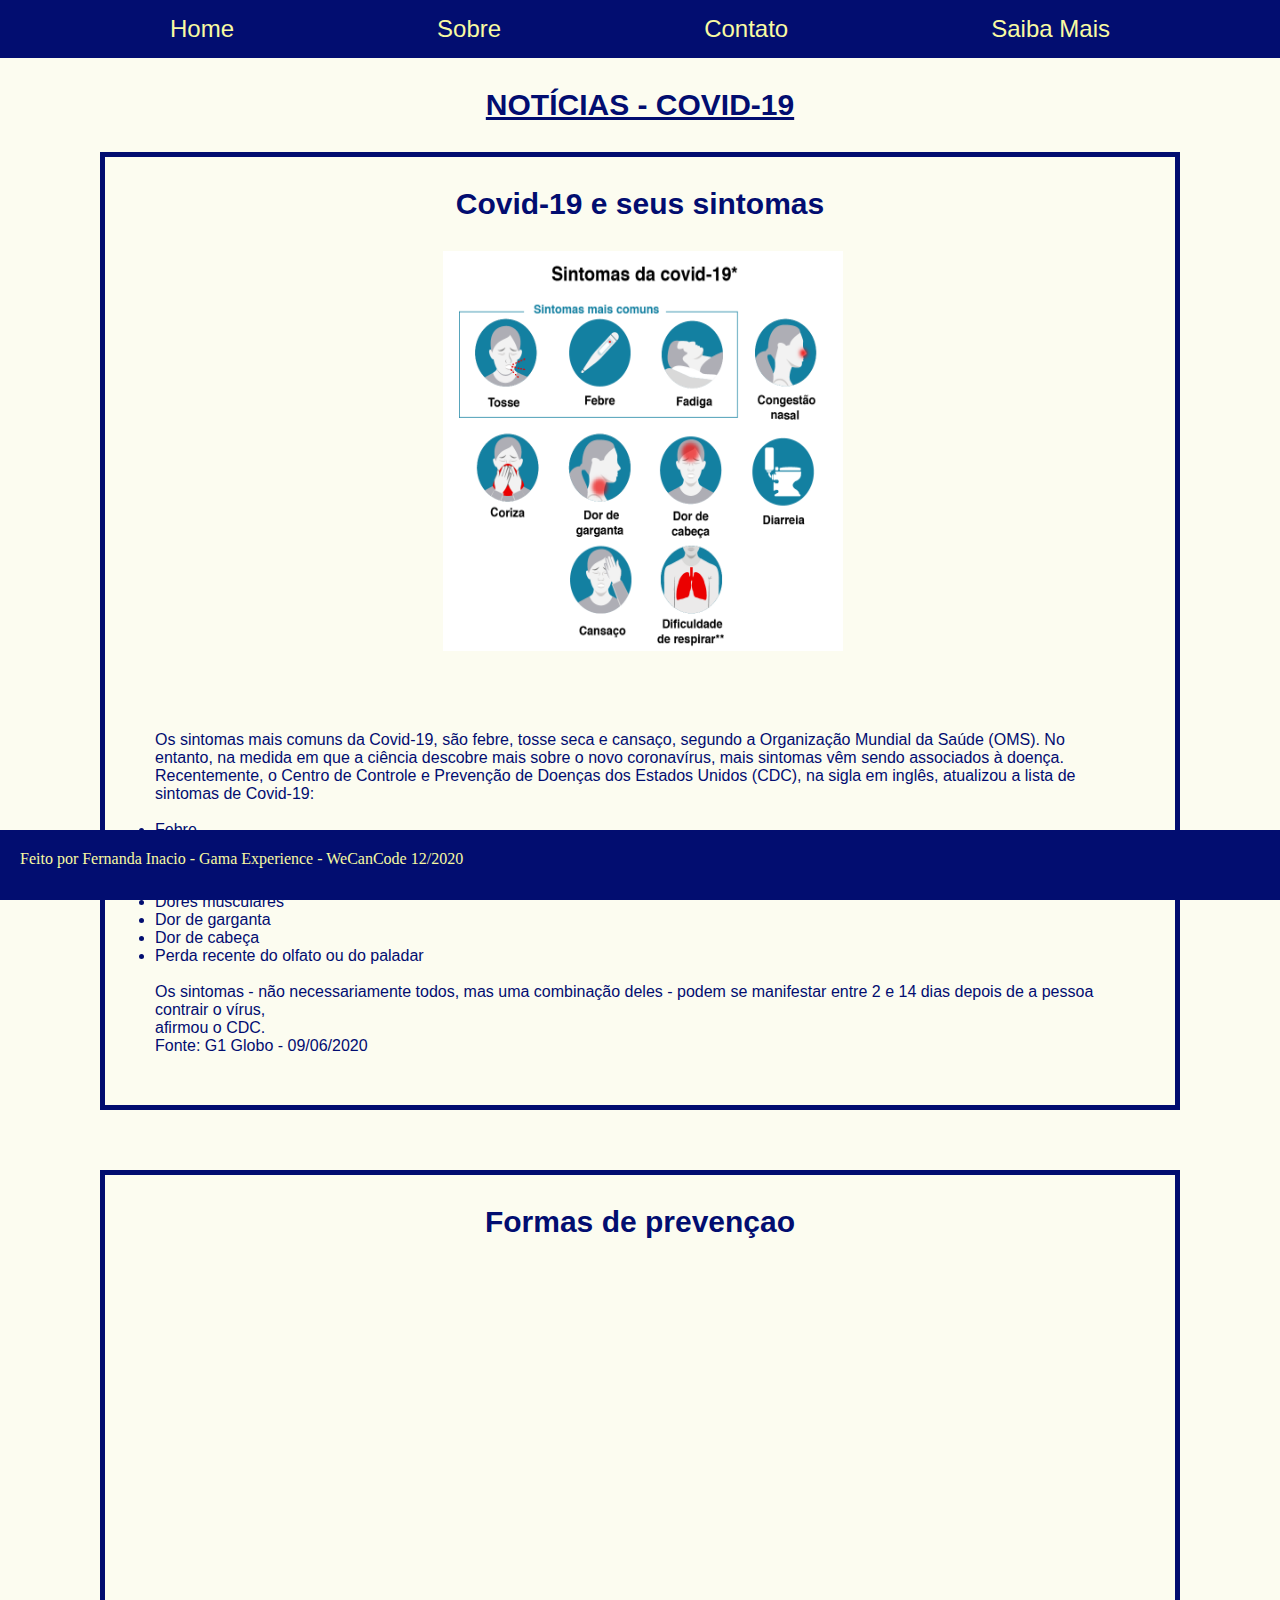
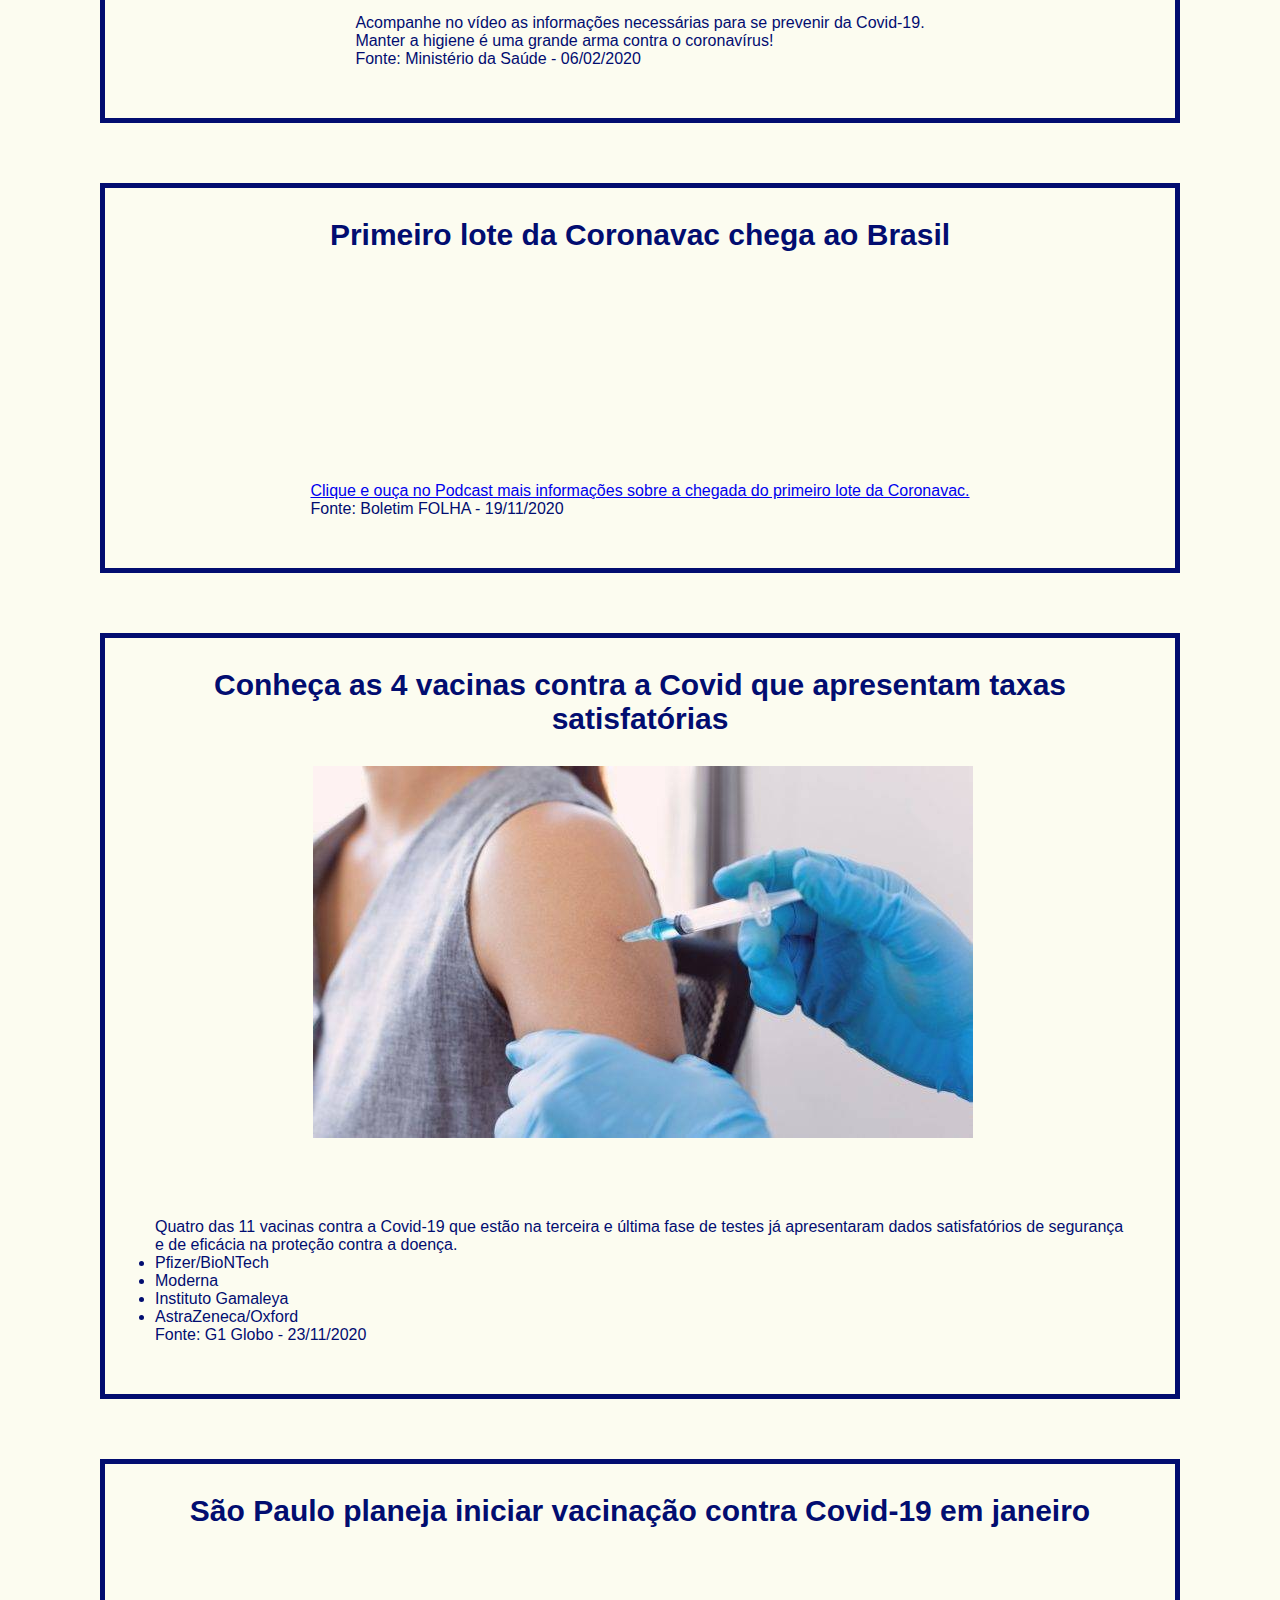
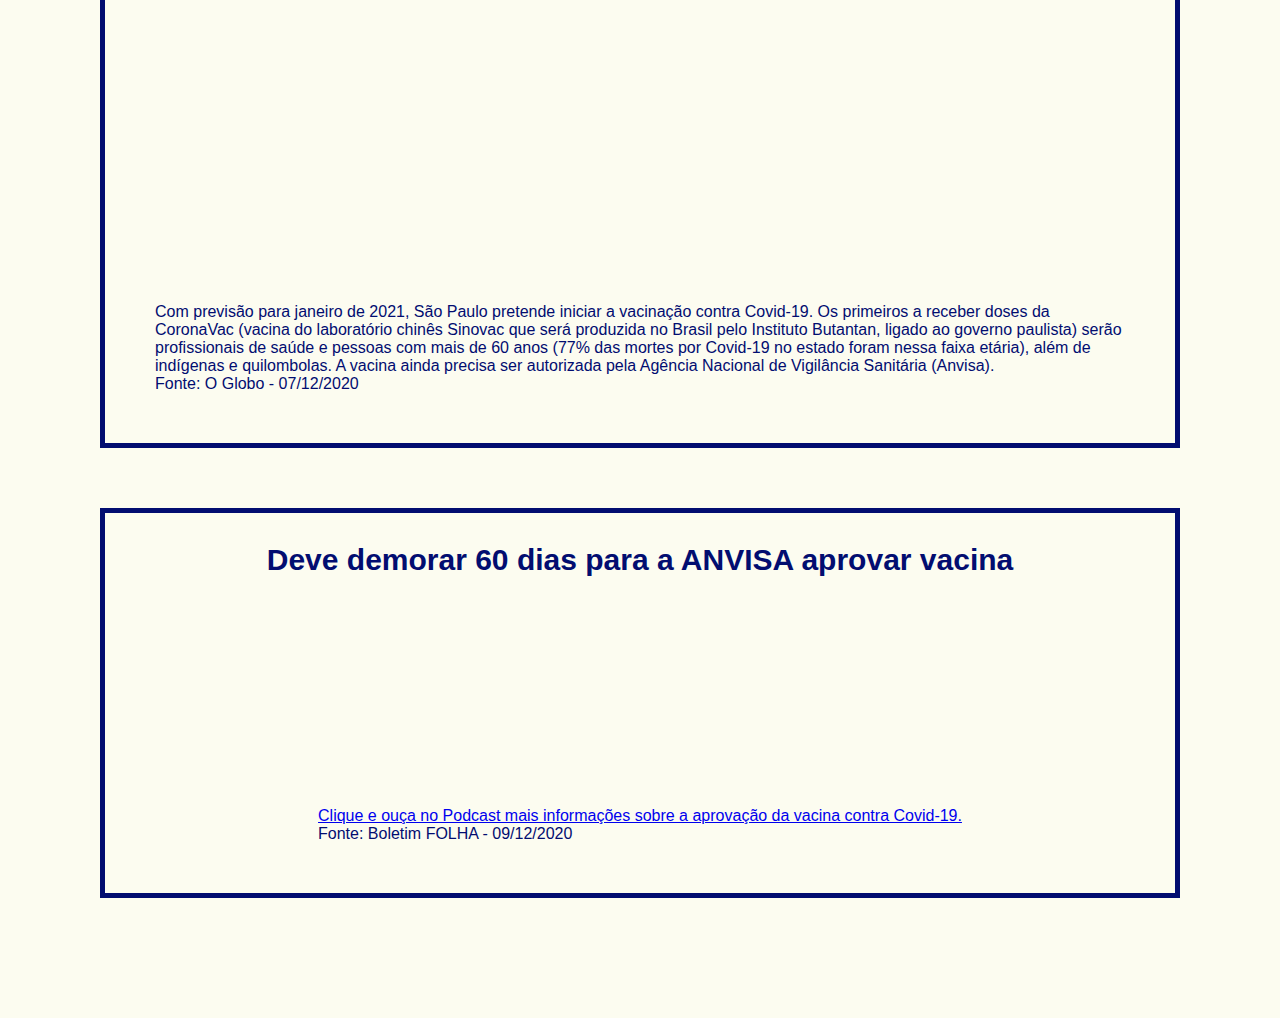
<file: index.html>
<!DOCTYPE html>
<html lang="pt-br">
<head>
    <meta charset="UTF-8">
    <meta name="viewport" content="width=device-width, initial-scale=1.0">
    <link rel="stylesheet" href="style.css">
    <title>Notícias - COVID-19</title>
</head>
<body>
    <div class="conteudo">
        <header class="menu-bg">
         <nav class="menu">
                <ul class="item-menu">
                 <li><a class="titMenu" href="index.html">Home</a></li>
                 <li><a class="titMenu" href="sobre.html">Sobre</a></li>
                 <li><a class="titMenu" href="contato.html">Contato</a></li>
                <li><a class="titMenu" href="saibamais.html">Saiba Mais</a></li>
            </ul>
            </nav>
        </header>
        <section class="quadro1">
            <h1>NOTÍCIAS - COVID-19</h1>
            <div class="noticias">
                
                <div class="noticia1">
                    <h2 class="titulo1">Covid-19 e seus sintomas</h2>
                <div class="img">
                    <img class="sintomas" src="/img/sintomas.png">
                </div>
                <div class="texto">
                    <p class="txt_noticia">Os sintomas mais comuns da Covid-19, são febre, tosse seca e cansaço, segundo a Organização Mundial da Saúde (OMS).
                    No entanto, na medida em que a ciência descobre mais sobre o novo coronavírus, mais sintomas vêm sendo associados à doença.
                    Recentemente, o Centro de Controle e Prevenção de Doenças dos Estados Unidos (CDC), na sigla em inglês, atualizou a lista de sintomas de Covid-19:</p>
                        <br>
                    <ul class="lista_sintomas">
                        <li>Febre</li>
                        <li>Tosse</li>
                        <li>Falta de ar ou dificuldade de respirar</li>
                        <li>Calafrios e tremores persistentes</li>
                        <li>Dores musculares</li>
                        <li>Dor de garganta</li>
                        <li>Dor de cabeça</li>
                        <li>Perda recente do olfato ou do paladar</li>
                    </ul>
                    <br>
                
                    <p>Os sintomas - não necessariamente todos, mas uma combinação deles - podem se manifestar entre 2 e 14 dias depois de a pessoa contrair o vírus,<br>
                    afirmou o CDC.</p>
                    <p>Fonte: G1 Globo - 09/06/2020</p>
                </div>
            </div>
        </div>
        <section class="quadro2">
            <div class="noticias">
                <div class="noticia2">
                    <h2 class="titulo1">Formas de prevençao</h2>
                    <div class="youtube"><iframe width="560" height="315" src="https://www.youtube.com/embed/n0Y2zS-sz1E" frameborder="0" allow="accelerometer; autoplay; clipboard-write; encrypted-media; gyroscope; picture-in-picture" allowfullscreen></iframe>
                    </div>
                    <div class="texto">
                        <p class="txt_noticia">Acompanhe no vídeo as informações necessárias para se prevenir da Covid-19.</p>
                        <p>Manter a higiene é uma grande arma contra o coronavírus!</p>
                        <p>Fonte: Ministério da Saúde - 06/02/2020</p>
                     </div>
                </div>
            </div>
        </section>

        <section class="quadro3">
            <div class="noticias">
               <div class="noticia3">
                <h2 class="titulo1">Primeiro lote da Coronavac chega ao Brasil</h2>
               <div class="spotify"><iframe src="https://open.spotify.com/embed-podcast/episode/3i2bUPm8LXxvFNexgbTjCF" width="100%" height="200" frameborder="0" allowtransparency="true" allow="encrypted-media"></iframe>
               </div>
                <div class="texto">
                    <p class="txt_noticia"><a href="https://open.spotify.com/embed-podcast/episode/3i2bUPm8LXxvFNexgbTjCF">Clique e ouça no Podcast mais informações sobre a chegada do primeiro lote da Coronavac.</a>
                    </p>
                    <p>Fonte: Boletim FOLHA - 19/11/2020</p>
                </div>
            </div>
        </div>
        </section>

        <section class="quadro4">
            <div class="noticias">
               <div class="noticia4">
                <h2 class="titulo1">Conheça as 4 vacinas contra a Covid que apresentam taxas satisfatórias</h2>
                    <div class="img"><img class="vacina" src="/img/vacina.jpg"/>
                </div>
                    <div class="texto">
                        <p class="txt_noticia">Quatro das 11 vacinas contra a Covid-19 que estão na terceira e última fase de testes 
                        já apresentaram dados satisfatórios de segurança e de eficácia na proteção contra a doença.
                        <ul class="lista_vacinas">
                            <li>Pfizer/BioNTech</li>
                            <li>Moderna</li>
                            <li>Instituto Gamaleya</li>
                            <li>AstraZeneca/Oxford</li>
                        </ul>
                    </p>
                        <p>Fonte: G1 Globo - 23/11/2020</p>
                    </div>
                </div>
            </div>
            <section class="quadro5">
                 <div class="noticias">
                   <div class="noticia5">
                    <h2 class="titulo1">São Paulo planeja iniciar vacinação contra Covid-19 em janeiro</h2>

                    <div class="youtube"><iframe width="560" height="315" src="https://www.youtube.com/embed/46u3AVU3zRU" frameborder="0" allow="accelerometer; autoplay; clipboard-write; encrypted-media; gyroscope; picture-in-picture" allowfullscreen></iframe>
                    </div>

                        <div class="texto">
                            <p class="txt_noticia">Com previsão para janeiro de 2021, São Paulo pretende iniciar a vacinação contra Covid-19.
                            Os primeiros a receber doses da CoronaVac (vacina do laboratório chinês Sinovac que será produzida
                             no Brasil pelo Instituto Butantan, ligado ao governo paulista) serão profissionais de saúde e pessoas 
                             com mais de 60 anos (77% das mortes por Covid-19 no estado foram nessa faixa etária), além de indígenas e quilombolas. 
                           A vacina ainda precisa ser autorizada pela  Agência Nacional de Vigilância Sanitária (Anvisa).
                        </p>
                            <p>Fonte: O Globo - 07/12/2020</p>
                        </div>
                    </div>
                </div>
                </section>

                <section class="quadro6">
                <div class="noticias">
                   <div class="noticia6">
                    <h2 class="titulo1">Deve demorar 60 dias para a ANVISA aprovar vacina</h2>

                    <div class="spotify"><iframe src="https://open.spotify.com/embed-podcast/episode/5j3TZMJpmBAiZ1byJTmQCG" width="100%" height="200" frameborder="0" allowtransparency="true" allow="encrypted-media"></iframe>
                    </div>
                        <div class="texto">
                        <p class="txt_noticia"><a href="https://open.spotify.com/embed-podcast/episode/5j3TZMJpmBAiZ1byJTmQCG">Clique e ouça no Podcast mais informações sobre a aprovação da vacina contra Covid-19.</a></p>
                        <p>Fonte: Boletim FOLHA - 09/12/2020</p>
                     </div>
                </div>
            </div>
    </section>
    
<footer>
    <div class="footer">
    <p>Feito por Fernanda Inacio - Gama Experience - WeCanCode 12/2020</p>
    </div>
</footer>
</body>
</html>
</file>
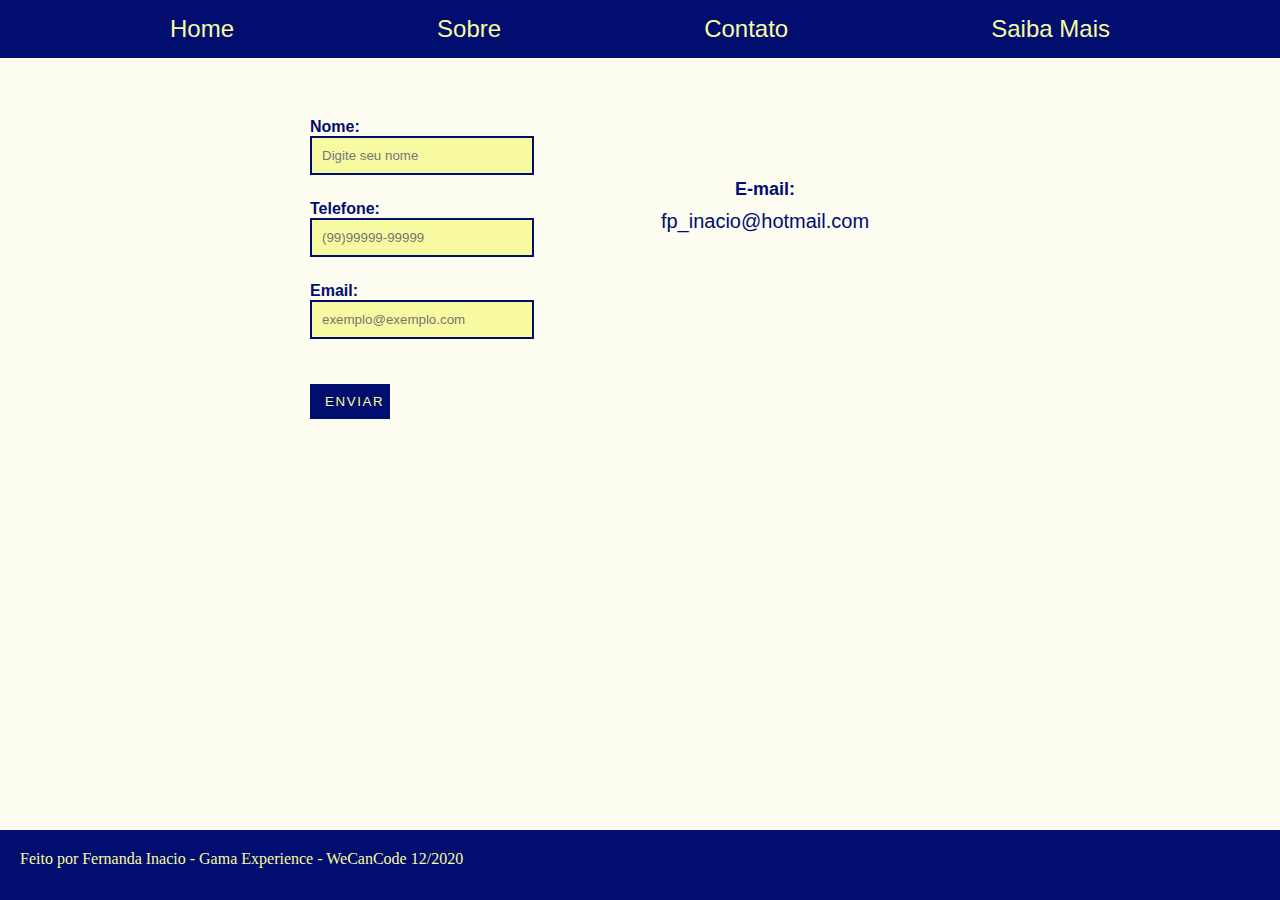
<file: contato.html>
<!DOCTYPE html>
<html lang="pt-br">
<head>
    <meta charset="UTF-8">
    <meta name="viewport" content="width=device-width, initial-scale=1.0">
    <link rel="stylesheet" href="style.css">
    <title>Notícias - COVID-19</title>
</head>
<body>
    <div class="conteudo">
        <header class="menu-bg">
         <nav class="menu">
                <ul class="item-menu">
                 <li><a class="titMenu" href="index.html">Home</a></li>
                 <li><a class="titMenu" href="sobre.html">Sobre</a></li>
                 <li><a class="titMenu" href="contato.html">Contato</a></li>
                <li><a class="titMenu" href="saibamais.html">Saiba Mais</a></li>
            </ul>
            </nav>
        </header>





  <div class="form">
    <form>
        <label>Nome: </label>
        <input type="text" id="nome" name="nome" value="" placeholder="Digite seu nome">
        <label>Telefone: </label>
        <input type="text" id="telefone" name="tel" placeholder="(99)99999-99999">
        <label>Email: </label>
        <input type="text" id="email" name="email" value="" placeholder="exemplo@exemplo.com">
        <button id="submit" class="btn" name="submit">ENVIAR</button>
    </form>
</div>

<div class="contato">
    <div class="email_contato"><p class="email_contato">E-mail:</p></div>
    <div class="email_endereco"><p>fp_inacio@hotmail.com</p></div>
</div>

<footer>
    <div class="footer">
    <p>Feito por Fernanda Inacio - Gama Experience - WeCanCode 12/2020</p>
    </div>
</footer>
</body>
</html>
</file>
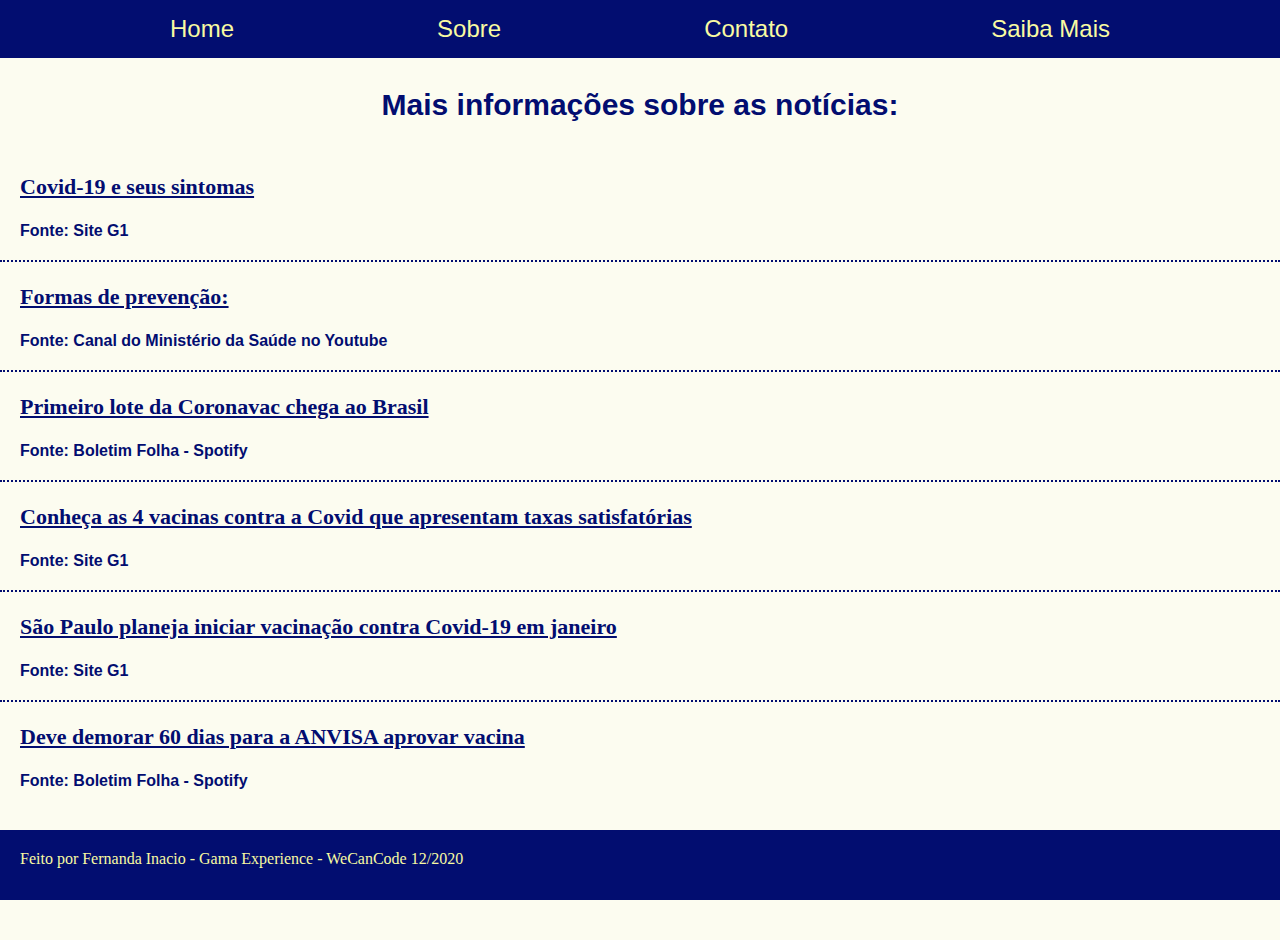
<file: saibamais.html>
<!DOCTYPE html>
<html lang="pt-br">
<head>
    <meta charset="UTF-8">
    <meta name="viewport" content="width=device-width, initial-scale=1.0">
    <link rel="stylesheet" href="style.css">
    <title>Notícias - COVID-19</title>
</head>
<body>
    <div class="conteudo">
        <header class="menu-bg">
         <nav class="menu">
                <ul class="item-menu">
                 <li><a class="titMenu" href="index.html">Home</a></li>
                 <li><a class="titMenu" href="sobre.html">Sobre</a></li>
                 <li><a class="titMenu" href="contato.html">Contato</a></li>
                <li><a class="titMenu" href="saibamais.html">Saiba Mais</a></li>
            </ul>
            </nav>
        </header>

<div class="fontes">
    <h2 class="titFontes">Mais informações sobre as notícias:</h2>
    <div class="fonte1">
    <h3><a class="linkFonte" href="https://g1.globo.com/bemestar/coronavirus/noticia/2020/06/09/sintomas-da-covid-tosse-e-febre-continuam-no-topo-mas-veja-outros-sinais-do-coronavirus-no-corpo.ghtml" target="_blank">Covid-19 e seus sintomas</a></h3>
    <p>Fonte: Site G1</p>
</div>

<div class="fonte2">
    <h3><a class="linkFonte" href="https://youtu.be/n0Y2zS-sz1E" target="_blank">Formas de prevenção:</a></h3>
    <p>Fonte: Canal do Ministério da Saúde no Youtube</p>
</div>
<div class="fonte3">
    <h3><a class="linkFonte" href="https://open.spotify.com/episode/3i2bUPm8LXxvFNexgbTjCF?si=rMLVpW3eTGah8LPqH5_HqA" target="_blank">Primeiro lote da Coronavac chega ao Brasil</a></h3>
    <p>Fonte: Boletim Folha - Spotify</p>
</div>
<div class="fonte4">
    <h3><a class="linkFonte" href="https://g1.globo.com/bemestar/vacina/noticia/2020/11/23/4-das-11-vacinas-contra-covid-19-em-fase-final-de-testes-ja-apresentaram-taxas-satisfatorias-de-eficacia-e-de-seguranca-veja-comparativo.ghtml" target="_blank">Conheça as 4 vacinas contra a Covid que apresentam taxas satisfatórias</a></h3>
    <p>Fonte: Site G1</p>
    </div>  
    <div class="fonte5">
        <h3><a class="linkFonte" href="https://youtu.be/46u3AVU3zRU" target="_blank">São Paulo planeja iniciar vacinação contra Covid-19 em janeiro</a></h3>
        <p>Fonte: Site G1</p>
        </div>  

        <div class="fonte6">
            <h3><a class="linkFonte" href="https://open.spotify.com/episode/5j3TZMJpmBAiZ1byJTmQCG?si=5B5SQqKQRSCgxUn2Wi302Q" target="_blank">Deve demorar 60 dias para a ANVISA aprovar vacina</a></h3>
            <p>Fonte: Boletim Folha - Spotify</p>
            </div>  
</div>


<footer>
    <div class="footer">
    <p>Feito por Fernanda Inacio - Gama Experience - WeCanCode 12/2020</p>
    </div>
</footer>
</div>
</body>
</html>
</file>
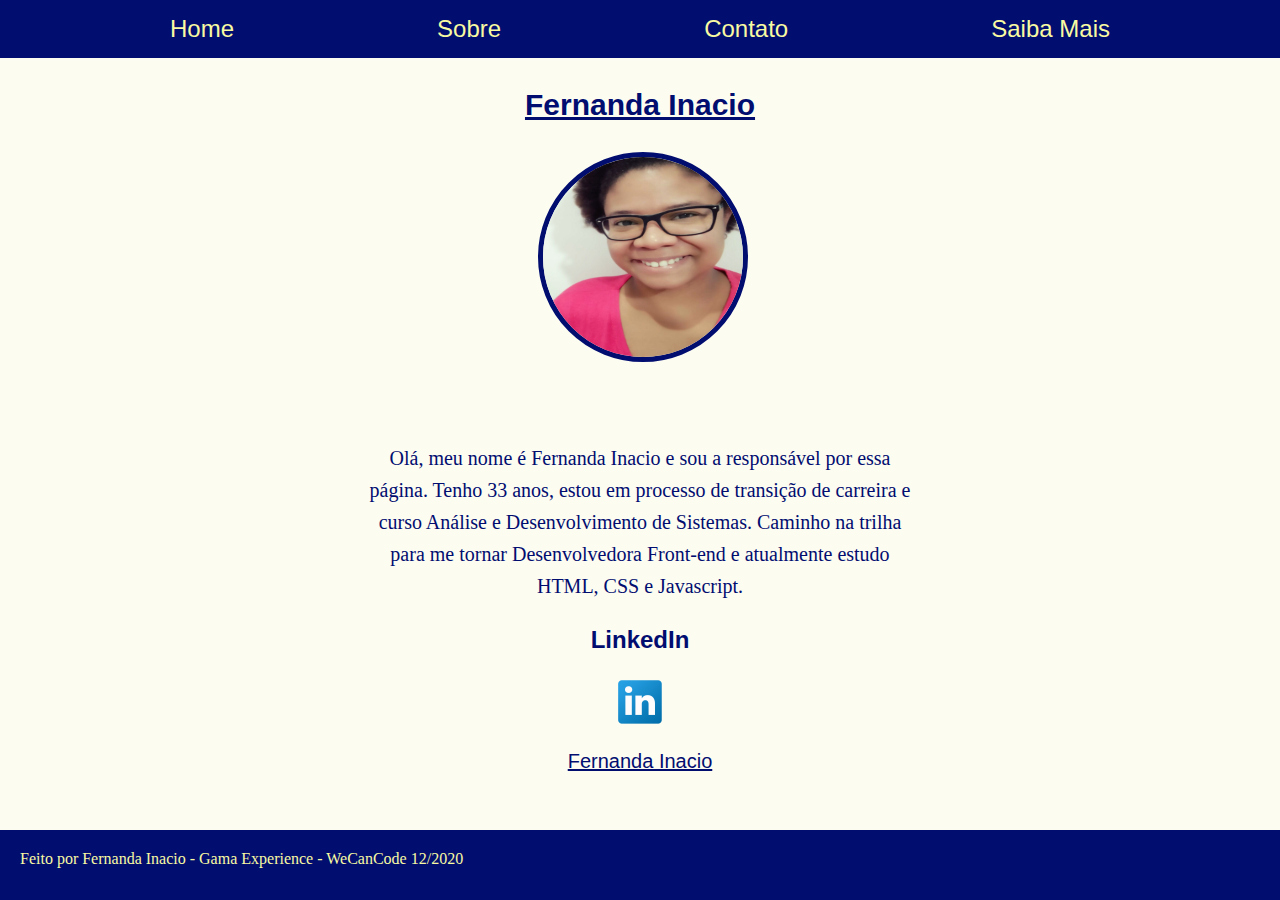
<file: sobre.html>
<!DOCTYPE html>
<html lang="pt-br">
<head>
    <meta charset="UTF-8">
    <meta name="viewport" content="width=device-width, initial-scale=1.0">
    <link rel="stylesheet" href="style.css">
    <title>Sobre - COVID-19</title>
</head>
<body>
    <div class="conteudo">
        <header class="menu-bg">
         <nav class="menu">
                <ul class="item-menu">
                 <li><a class="titMenu" href="index.html">Home</a></li>
                 <li><a class="titMenu" href="sobre.html">Sobre</a></li>
                 <li><a class="titMenu" href="contato.html">Contato</a></li>
                <li><a class="titMenu" href="saibamais.html">Saiba Mais</a></li>
            </ul>
            </nav>
        </header>

        <div class="quemsou">
            <div class="nome">
                <h1 class=>Fernanda Inacio</h1>
            </div>
            <div class="img">
               <img id="eu" src="/img/fernanda.jpeg">
               </div>
           <div class="apresentacao">
               <p>Olá, meu nome é Fernanda Inacio e sou a responsável
               por essa página. Tenho 33 anos, estou em processo de transição de carreira
               e curso Análise e Desenvolvimento de Sistemas. Caminho na trilha para me tornar
               Desenvolvedora Front-end e atualmente estudo HTML, CSS e Javascript.
               </p>
           </div>
           <div class="rede">
               <h3>LinkedIn</h3>
               <img id="linkedin" src="/img/linkedin.png">
               <p><a href="https://www.linkedin.com/in/fernanda-inacio/" target="_blank">Fernanda Inacio</a></p>
           </div>
       </div>


<footer>
    <div class="footer">
        <p>Feito por Fernanda Inacio - Gama Experience - WeCanCode 12/2020</p>
    </div>
</footer>
</body>
</html>
</file>
<file: style.css>
body,
h1,
h2,
p,
ul,
li,
a {
  margin: 0;
  padding: 0;
}

body {
  background-color: rgb(252, 252, 240);
  font-family: "Franklin Gothic Medium", "Arial Narrow", Arial, sans-serif;
}

.footer {
  position: fixed;
  bottom: 0;
  left: 0;
  right: 10px;
  background-color: rgb(2, 13, 112);
  width: 100%;
  height: 50px;
  padding-top: 20px;
  padding-left: 20px;
}
.footer p {
  font-family: Georgia;
  font-size: 16px;
  color: rgb(248, 250, 162);
}

/* HOME */

.menu-bg {
  background-color: rgb(2, 13, 112);
}

.menu {
  max-width: 960px;
  margin: 0 auto;
  padding: 15px 0;
}

.menu ul {
  display: flex;
  flex-wrap: wrap;
  justify-content: space-between;
}

.menu a {
  font-size: 24px;
  text-decoration: none;
  color: rgb(248, 250, 162);
  padding: 10px;
}

.menu ul li {
  list-style: none;
}

/* NOTÍCIAS */

h1 {
  color: rgb(2, 13, 112);
  font-family: "Franklin Gothic Medium", "Arial Narrow", Arial, sans-serif;
  font-size: 30px;
  display: flex;
  margin: 0 auto;
  justify-content: center;
  padding: 30px;
  text-decoration: underline;
}

h2 {
  color: rgb(2, 13, 112);
  font-family: "Franklin Gothic Medium", "Arial Narrow", Arial, sans-serif;
  font-size: 30px;
  margin: 0 auto;
  text-align: center;
  padding: 30px;
}

.noticia1,
.noticia2,
.noticia3,
.noticia4,
.noticia5,
.noticia6 {
  border: 5px solid rgb(2, 13, 112);
  padding-bottom: 50px;
  color: rgb(2, 13, 112);
  font-family: georgia, verdana, helvetica;

  display: flex;
  justify-content: center;
  flex-wrap: wrap;
  padding: 0 50px 50px 50px;
  margin: 0 100px 0 100px;
  margin-bottom: 60px;
}

.sintomas {
  width: 400px;
  height: 400px;
}

div .img {
  display: flex;
  justify-content: center;
  padding-bottom: 80px;
  text-align: center;
  margin-right: 195px;
  margin-left: 200px;
}

.youtube {
  display: flex;
  justify-content: center;
  padding-bottom: 30px;
  text-align: center;
  margin-right: 195px;
  margin-left: 200px;
}

.spotify {
  display: flex;
  justify-content: center;

  text-align: center;
  margin-right: 195px;
  margin-left: 200px;
}

.quadro6 {
  margin-bottom: 120px;
}

/* SOBRE */

.nome,
.apresentacao,
.img,
h3 {
  display: flex;
  justify-content: center;
  font-family: "Franklin Gothic Medium", "Arial Narrow", Arial, sans-serif;
}
#eu {
  width: 200px;
  height: 200px;
  border-radius: 100%;
  border: 5px solid rgb(2, 13, 112);
}

.apresentacao p {
  font-family: Georgia, "Times New Roman", Times, serif;
  text-align: center;
  width: 550px;
  font-size: 20px;
  line-height: 2rem;
  color: rgb(2, 13, 112);
}

.rede {
  text-align: center;
  padding-bottom: 100px;
}

h3 {
  font-size: 24px;
  color: rgb(2, 13, 112);
}
.rede p {
  margin-top: 20px;
  font-size: 20px;
}
.rede a {
  color: rgb(2, 13, 112);
}

/* Página CONTATO */

.form {
  display: flex;
  align-items: center;
  padding: 60px;
}

.btn {
  margin-top: 20px;
  width: 80px;
}
.form label,
button {
  display: flex;
}

input,
button {
  width: 200px;
  padding: 10px;
}

button {
  border: none;
  background-color: rgb(2, 13, 112);
  font-family: "Franklin Gothic Medium", "Arial Narrow", Arial, sans-serif;
  letter-spacing: 0.1rem;
  color: rgb(248, 250, 162);
  padding-left: 15px;
}

input {
  border: solid 2px rgb(2, 13, 112);
  background-color: rgb(248, 250, 162);
  margin-bottom: 25px;
}

label {
  color: rgb(2, 13, 112);
  font-weight: bold;
  font-family: "Franklin Gothic Medium", "Arial Narrow", Arial, sans-serif;
}

.email_contato {
  color: rgb(2, 13, 112);
  font-weight: bold;
  font-size: 18px;
}

.email_endereco p {
  color: rgb(2, 13, 112);
  margin-top: 30px;
}
.contato {
  display: flex;
  flex: 50%;
  flex-direction: column;
  align-items: center;
  font-size: 20px;
  margin: -300px 0 0 0;
  margin-bottom: 10px;
  margin-left: 20px;
}

.email_contato,
.email_endereco {
  margin-bottom: -10px;
}

.form,
.contato {
  margin-left: 250px;
  text-align: center;
}

@media (max-width: 1072px) {
  .contato {
    margin: -10px;
    margin-top: -40px;
    margin-bottom: 120px;
  }

  .form {
    margin: 10px 0 0 60px;
  }
}

/* Página SAIBA MAIS */

.fontes p {
  font-weight: bold;
}

h2 {
  display: flex;
  justify-content: center;
  color: rgb(2, 13, 112);
  font-size: 30px;
  font-family: "Franklin Gothic Medium", "Arial Narrow", Arial, sans-serif;
}

.fontes h3 {
  display: flex;
  justify-content: left;
  margin-left: 20px;
  font-size: 22px;
  text-decoration: underline;
  font-family: Georgia, "Times New Roman", Times, serif;
}

.linkFonte {
  color: rgb(2, 13, 112);
  text-decoration: none;
}

.fontes {
  margin-bottom: 150px;
}

.fontes p {
  color: rgb(2, 13, 112);
  margin-left: 20px;
  margin-bottom: 20px;
}
.fonte1,
.fonte2,
.fonte3,
.fonte4,
.fonte5 {
  border-bottom: dotted 2px rgb(2, 13, 112);
}

/* responsivo */
@media (max-width: 900px) {
  .sintomas,
  .vacina {
    width: 300px;
    height: 300px;
  }

  .youtube {
    width: 500px;
    height: 300px;
  }
}

@media (max-width: 768px) {
  .youtube {
    width: 400px;
    height: 300px;
    margin: 0 20px 0 20px;
  }

  @media (max-width: 630px) {
    .youtube {
      width: 330px;
      height: 150px;
      margin-bottom: 150px;
    }
    .menu ul {
      display: flex;
      flex-direction: column;
      justify-content: center;
      align-items: center;
    }
    .menu ul li {
      padding: 10px;
    }

    .spotify iframe {
      margin-top: -160px;
    }
    .noticia1,
    .noticia2,
    .noticia3,
    .noticia4,
    .noticia5,
    .noticia6 {
      border: none;
      border-bottom: 3px solid rgb(2, 13, 112);
      padding-bottom: 50px;
      color: rgb(2, 13, 112);
      font-family: georgia, verdana, helvetica;
      display: flex;
      justify-content: center;
      flex-wrap: wrap;
      padding: 0 50px 50px 50px;
      margin: 0 10px 0 10px;
      margin-bottom: 60px;
    }
    .footer p {
      padding-left: -15px;
      font-size: 14px;
    }
    .form label,
    input {
      margin-left: -70px;
    }
    img#eu {
      margin-right: 25px;
    }
  }
}
@media (max-width: 375px) {
  img#eu {
    margin-right: 65px;
  }
}
</file>
